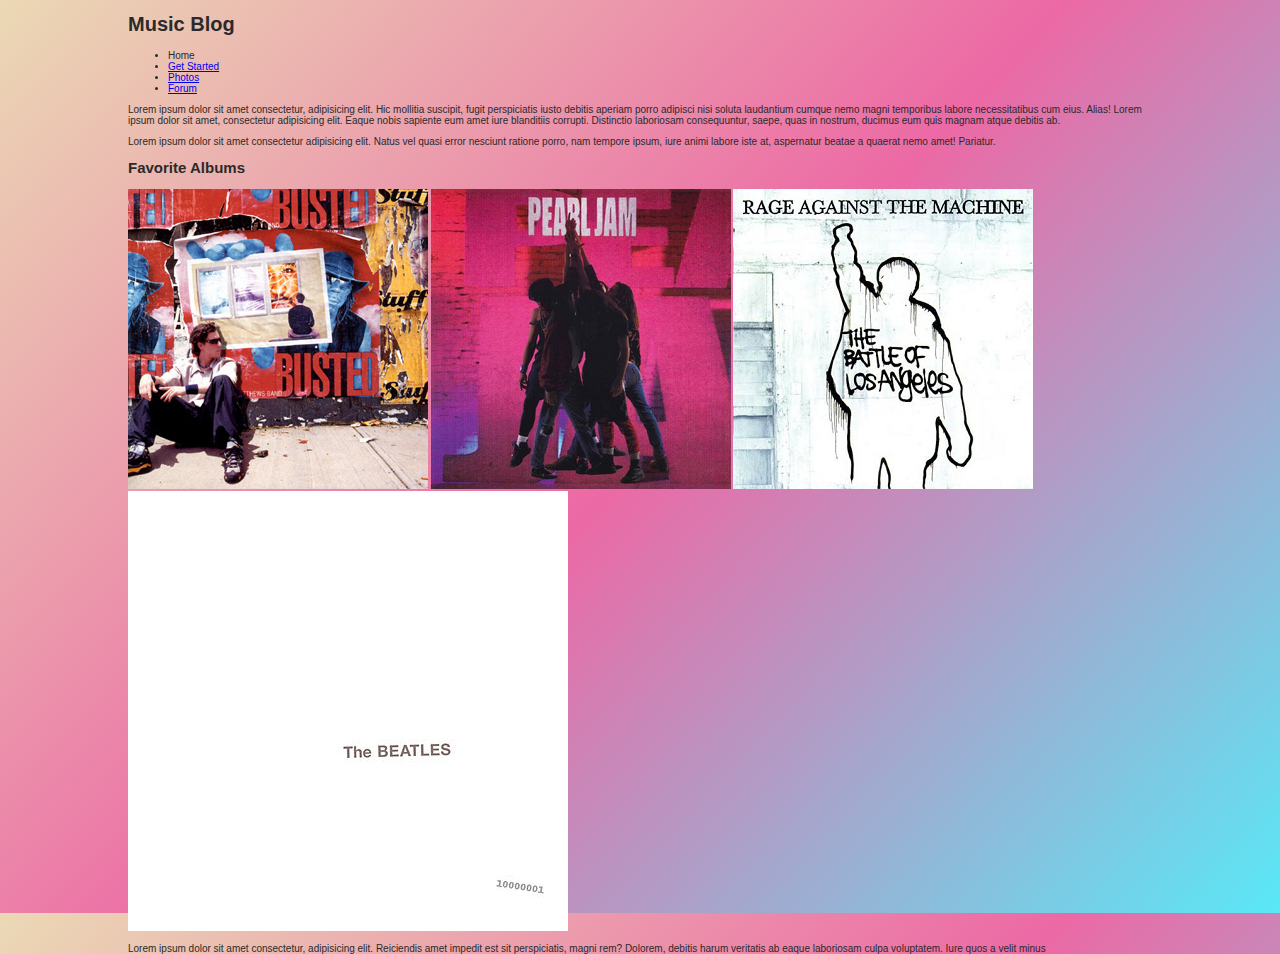
<file: musicBlog/index.html>
<!DOCTYPE html>
<html lang="en">
<head>
    <meta charset="UTF-8">
    <meta name="viewport" content="width=device-width, initial-scale=1.0">
    <link rel="stylesheet" href="./style.css"/>
    <title>Document</title>
</head>
<body>
    <header>
        <h1>Music Blog</h1>
        <nav>
            <ul>
                <li><span>Home</span></li>
                <li><a href="#">Get Started</a></li>
                <li><a href="#">Photos</a></li>
                <li><a href="#">Forum</a></li>
            </ul>
        </nav>
    </header>
<section>
    <main>
        <article>
            <p>Lorem ipsum dolor sit amet consectetur, adipisicing elit. Hic mollitia suscipit, fugit perspiciatis iusto debitis aperiam porro adipisci nisi soluta laudantium cumque nemo magni temporibus labore necessitatibus cum eius. Alias! Lorem ipsum dolor sit amet, consectetur adipisicing elit. Eaque nobis sapiente eum amet iure blanditiis corrupti. Distinctio laboriosam consequuntur, saepe, quas in nostrum, ducimus eum quis magnam atque debitis ab.</p>

            <p>Lorem ipsum dolor sit amet consectetur adipisicing elit. Natus vel quasi error nesciunt ratione porro, nam tempore ipsum, iure animi labore iste at, aspernatur beatae a quaerat nemo amet! Pariatur.</p>
        </article>
        <aside>
            <h2>Favorite Albums</h2>
            <a href="./assets/Dave_Matthews_Band_-_Busted_Stuff.jpg"><img src="./assets/Dave_Matthews_Band_-_Busted_Stuff.jpg" alt="Busted Stuff by Dave Matthews Band"></a>
            <a href="./assets/PearlJam-Ten2.jpg"><img src="./assets/PearlJam-Ten2.jpg" alt="Ten by Pearl Jam"></a>
            <a href="./assets/RAtM-BattleofLosAngeles.jpg"><img src="./assets/RAtM-BattleofLosAngeles.jpg" alt="Battle Los Angeles by Rage Against The Machine"></a>
            <a href="./assets/440px-TheBeatles68LP.jpg"><img src="./assets/440px-TheBeatles68LP.jpg" alt="The White Album by The Beatles"></a>
        </aside>
    </main>
</section>
<footer>
    <p>Lorem ipsum dolor sit amet consectetur, adipisicing elit. Reiciendis amet impedit est sit perspiciatis, magni rem? Dolorem, debitis harum veritatis ab eaque laboriosam culpa voluptatem. Iure quos a velit minus</p>
</footer>
</body>
</html>
</file>
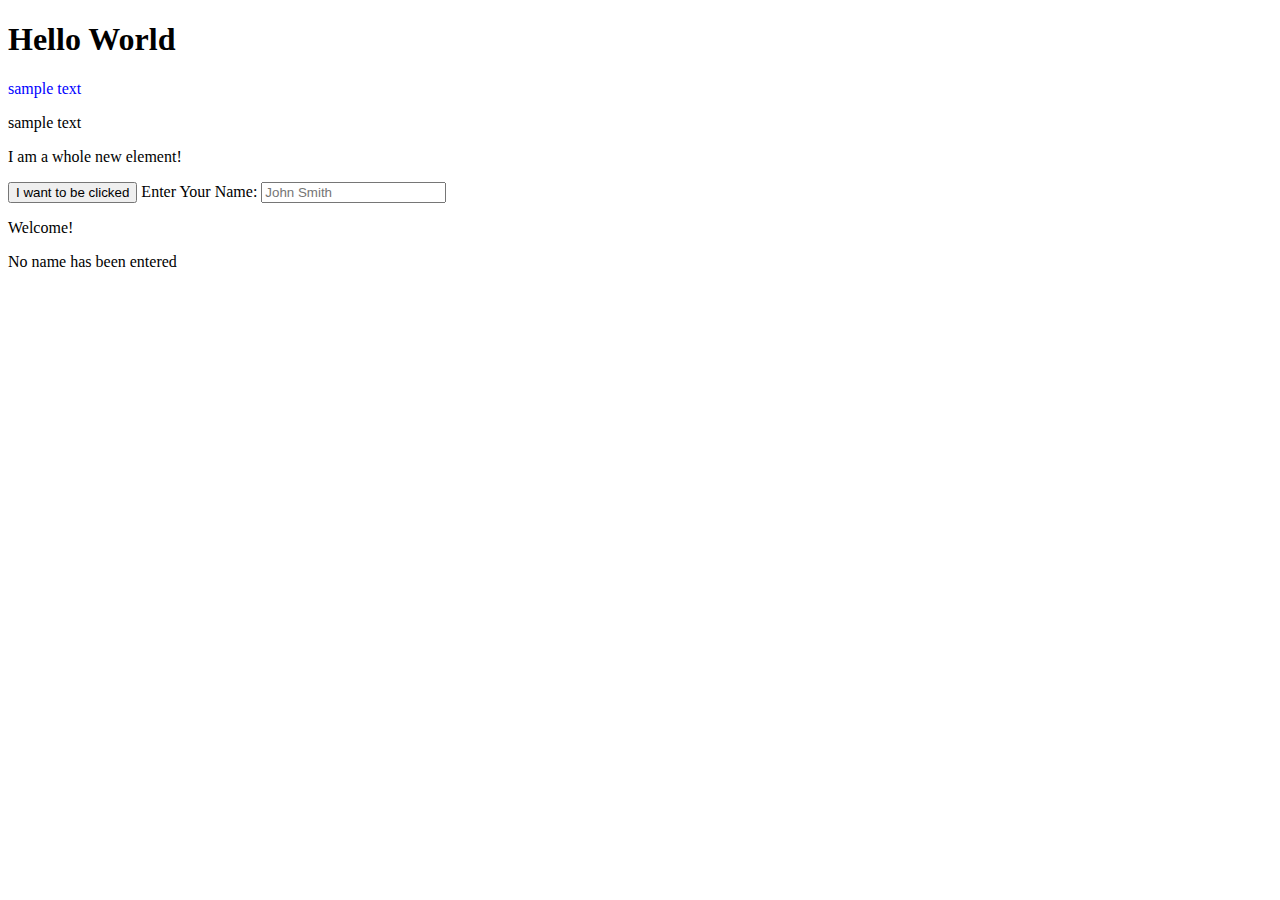
<file: javascriptLibrary/DOM/02-DOM-Manipulation/index.html>
<!DOCTYPE html>
<html lang="en">
<head>
    <meta charset="UTF-8">
    <meta name="viewport" content="width=device-width, initial-scale=1.0">
    <title>Document</title>
</head>
    <h1>Hello World</h1>

    <script type="text/javascript">
        /* All of our JavaScript code will go here*/
        var x = 10; 
        console.log(x);
    </script>
    <p id='testParagraph'>sample text</p>
    <script type="text/javaScript">
        /*All of our JavaScript code will go here*/
        document.getElementById('testParagraph').style.color = 'blue';
        console.log(document.getElementById('testParagraph').style.color);
    </script>
    <!--All of our HTML code will go here -->
    <p id="testParagraph">sample text</p>
    <p class="sampleClass">This paragraph has a class of sampleClass</p>

    <script type="text/javascript">
    /*All of our JavaScript code will go here*/
    console.log(document.querySelectorAll("p.sampleClass"));
    </script>

    <script type="text/javascript">
    /*All of our JavaScript code will go here*/
    console.log(document.querySelectorAll("p.sampleClass"));
    document.querySelectorAll("p.sampleClass")[0].innerText = "My text was changed!";
    </script>

    <script type="text/javascript">
    /*All of our JavaScript code will go here*/
    console.log(document.querySelectorAll("p.sampleClass"));
    document.querySelectorAll("p.sampleClass")[0].innerHTML = "<span>I am a whole new element!</span";
    </script>

    <!--All of our HTML code will go here-->
    <button id="clickThisButton">I want to be clicked</button>

    <script type="text/javascript">
    /*All of our JavaScript code will go here*/
    document.getElementById('clickThisButton').addEventListener('click', (details) => {
        console.log(details);
    });
    </script>

    <script type="text/javascript">
    /*All of our javaScript code will go here*/
    document.getElementById('clickThisButton').addEventListener('click', (details)=> {
        details.target.style.backgroundColor = 'red';
    });
    </script>

    <!--All of our HTML code will go here-->
    <label for="nameInput">Enter Your Name:</label>
    <input type="text" id="nameInput" placeholder="John Smith"/>

    <p>Welcome!</p>
    <p>No name has been entered</p>

    <script type="text/javascript">
        /*ALl of our JavaScript code will go here*/
        document.getElementById('nameInput').addEventListener('keyup', (event)=> {
            if(event.target.value ===''){
                document.getElementsByTagName("p")[1].innerText= `No name has been enter`;
            } else{
                document.getElementsByTagName("p")[1].innerText=`Everyone please welcome ${event.target.value}to the stage`;
            }
        });
    </script>

    
</body>
</html>
</file>
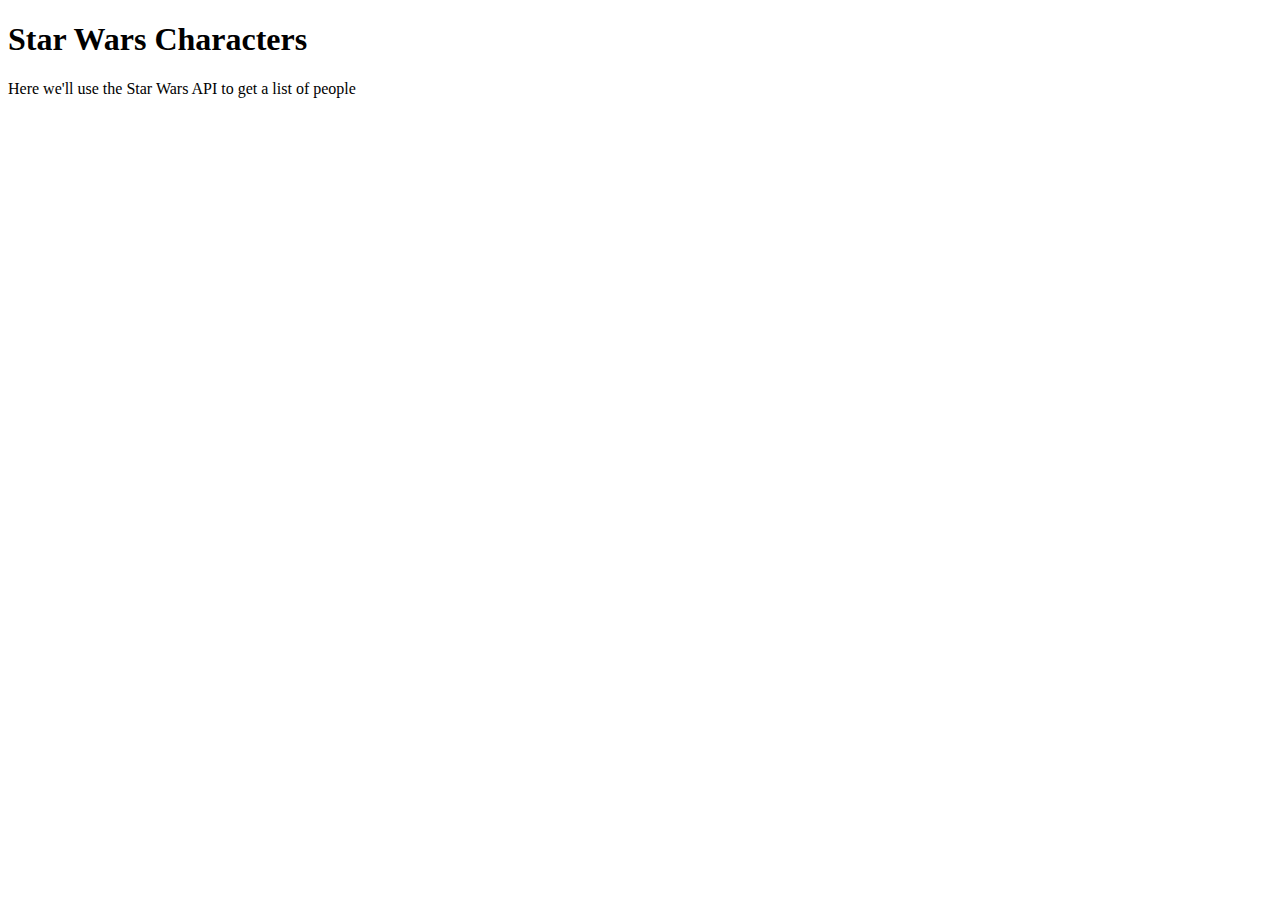
<file: javascriptLibrary/APIs/3-Fetch/01-Star-Wars/index.html>
<!DOCTYPE html>
<html lang="en">
<head>
    <meta charset="UTF-8">
    <meta name="viewport" content="width=device-width, initial-scale=1.0">
    <title>Star Wars People</title>
</head>
<body>
    <h1>Star Wars Characters</h1>
        <p>Here we'll use the Star Wars API to get a list of people</p>

        <ul>
            <!--The JavaScript will load items here-->
        </ul>

        <script src="star-wars-scripts.js"></script>
</body>
</html>
</file>
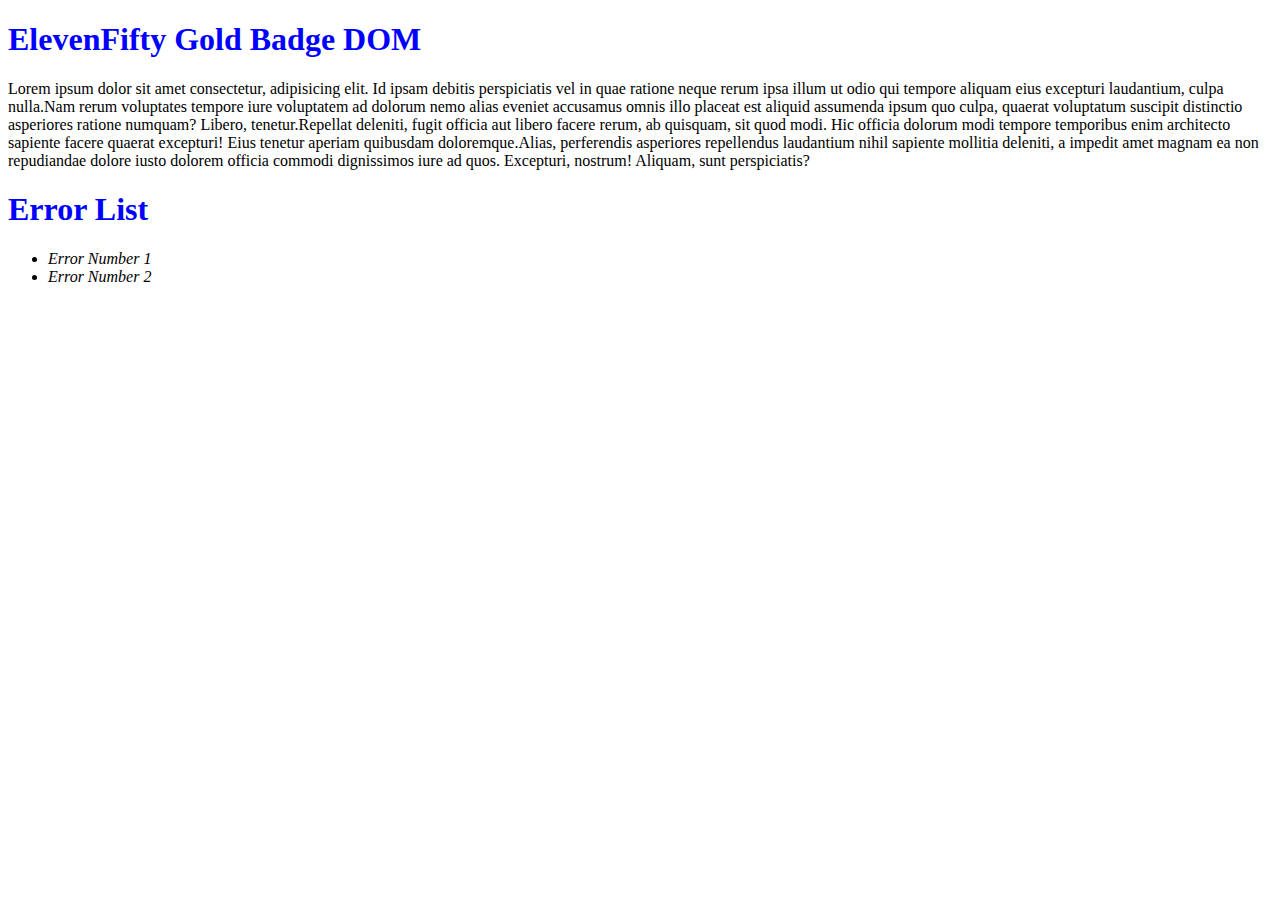
<file: javascriptLibrary/DOM/01-DOM-Fundamentals/1-introToDOM/index.html>
<!DOCTYPE html>
<html lang="en">
<head>
    <meta charset="UTF-8">
    <meta name="viewport" content="width=device-width, initial-scale=1.0">
    <title>Document</title>
</head>
<body>
    <h1 id="header">ElevenFifty Gold Badge DOM</h1>

    <p id="para">
        Lorem ipsum dolor sit amet consectetur, adipisicing elit. Id ipsam debitis perspiciatis vel in quae ratione neque rerum ipsa illum ut odio qui tempore aliquam eius excepturi laudantium, culpa nulla.Nam rerum voluptates tempore iure voluptatem ad dolorum nemo alias eveniet accusamus omnis illo placeat est aliquid assumenda ipsum quo culpa, quaerat voluptatum suscipit distinctio asperiores ratione numquam? Libero, tenetur.Repellat deleniti, fugit officia aut libero facere rerum, ab quisquam, sit quod modi. Hic officia dolorum modi tempore temporibus enim architecto sapiente facere quaerat excepturi! Eius tenetur aperiam quibusdam doloremque.Alias, perferendis asperiores repellendus laudantium nihil sapiente mollitia deleniti, a impedit amet magnam ea non repudiandae dolore iusto dolorem officia commodi dignissimos iure ad quos. Excepturi, nostrum! Aliquam, sunt perspiciatis?
    </p>

    <div>
        <h1>Error List</h1>
        <ul>
            <li class="error-list">Error Number 1</li>
            <li class="error-list">Error Number 2</li>
        </ul>
    </div>

    <script src="index.js"></script>
    
</body>
</html>
</file>
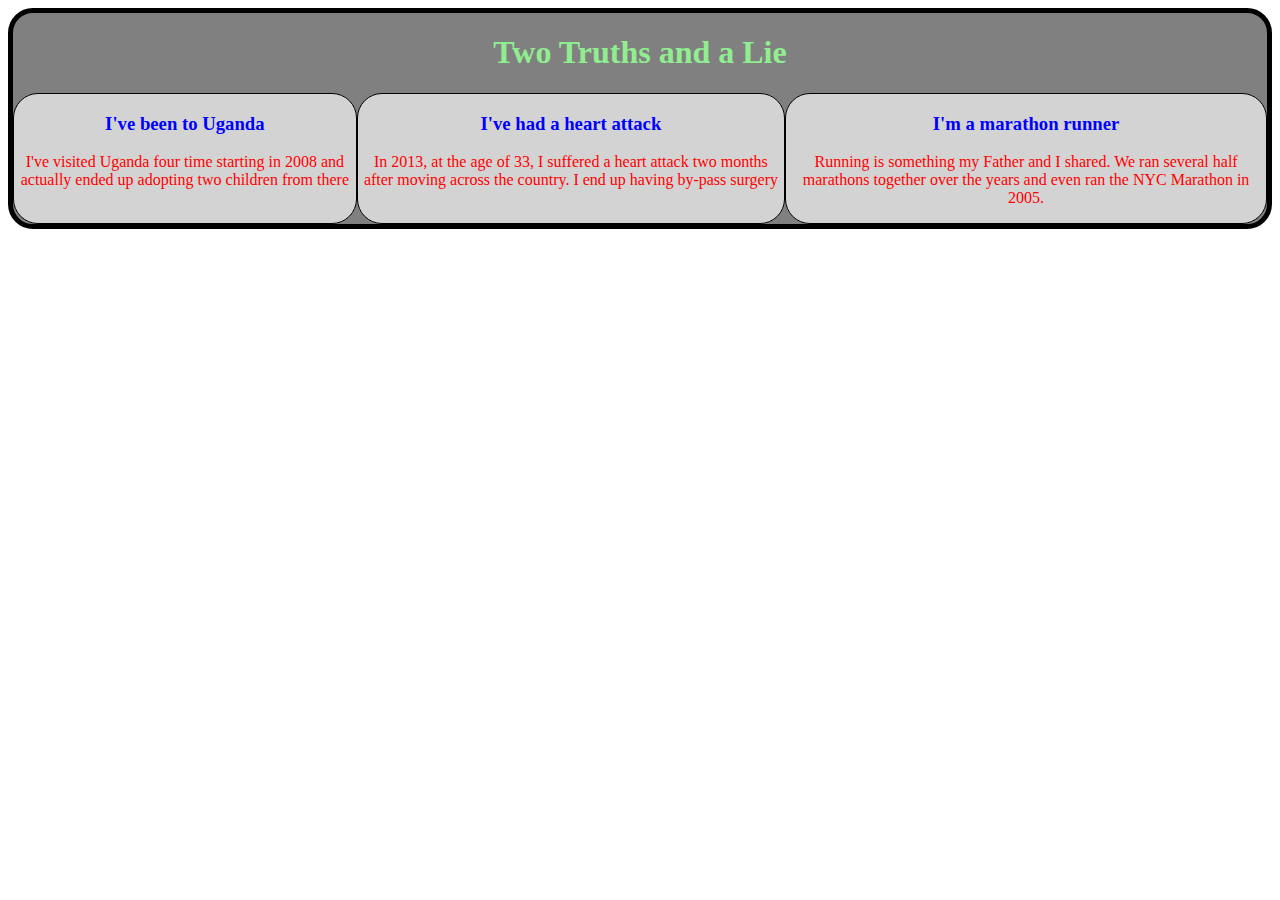
<file: Challenge #1/one.html>
<!DOCTYPE html>
<html lang="en">
<head>
    <meta charset="UTF-8">
    <meta name="viewport" content="width=<device-width>, initial-scale=1.0">
    <link rel="stylesheet" href="./one.css">
    <title>Document</title>
</head>
<body>
    <div class="wrapper">
    <h1>Two Truths and a Lie</h1>
    <main>
    <div id="one">
        <h3>I've been to Uganda</h3>
                <p>I've visited Uganda four time starting in 2008 and actually ended up adopting two children from there</p>
    </div>
    <div id="two">
        <h3>I've had a heart attack</h3>
                 <p>In 2013, at the age of 33, I suffered a heart attack two months after moving across the country. I end up having by-pass surgery</p>
    </div>
    <div id="three">
        <h3>I'm a marathon runner</h3>
            <p>Running is something my Father and I shared. We ran several half marathons together over the years and even ran the NYC Marathon in 2005.</p>
    </div>
    </main>
    </div>
</body>
</html>
</file>
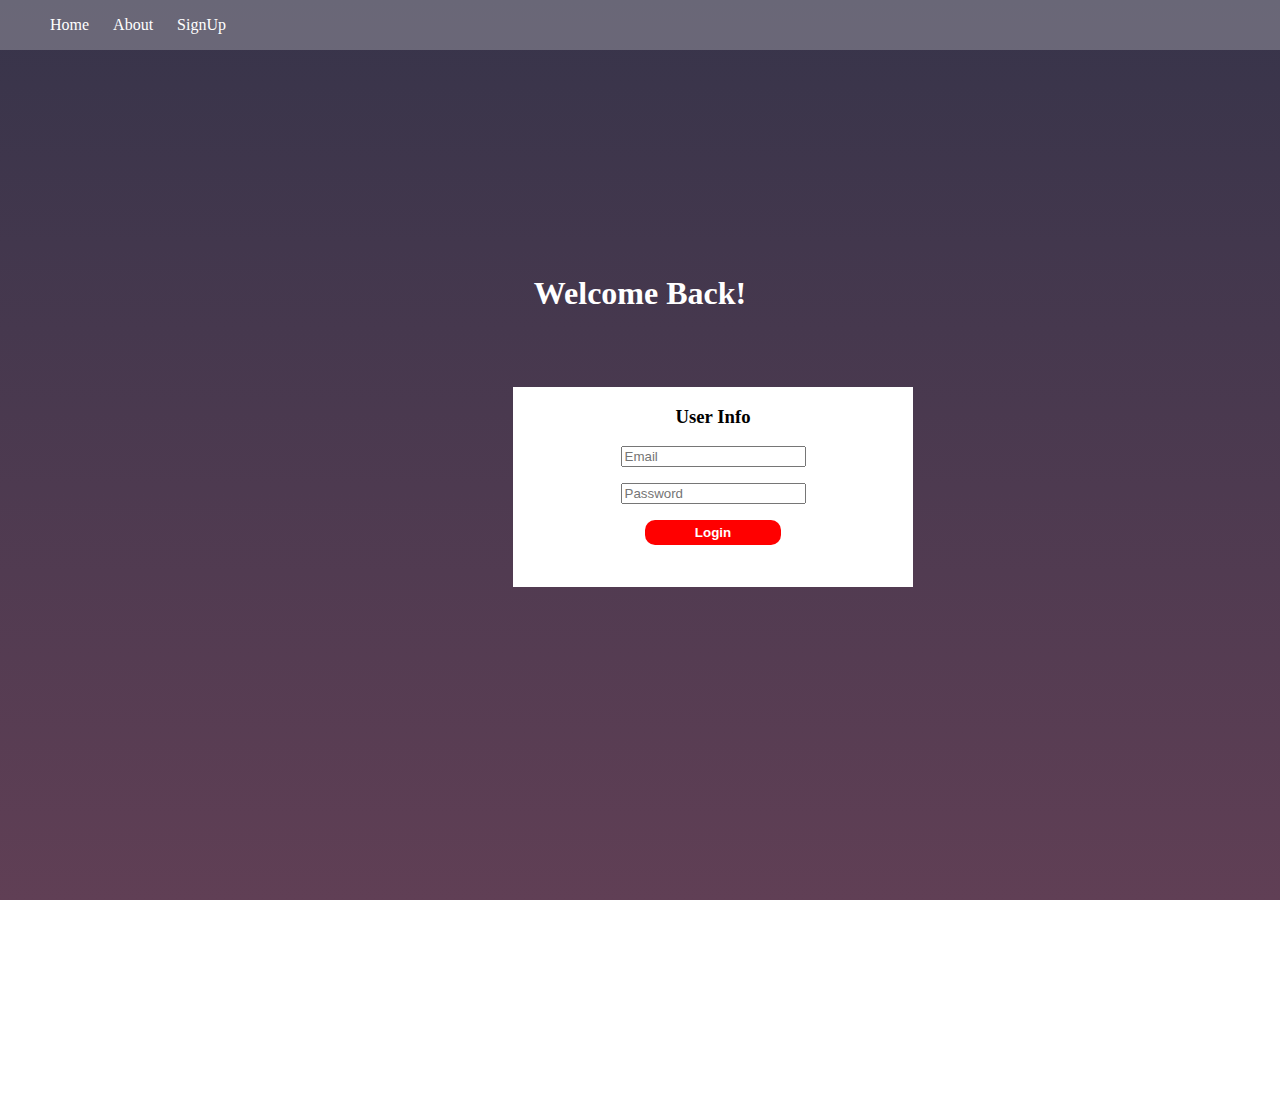
<file: Challenge #2/two.html>
<!DOCTYPE html>
<html lang="en">
<head>
    <meta charset="UTF-8">
    <meta name="viewport" content="width=device-width, initial-scale=1.0">
    <link rel="stylesheet" href="./two.css">
    <title>Two</title>
</head>
<body class="gradient">
  <div>
      <nav id="background">
      <ul>
          <li class="order"><Span>Home</Span></li>
          <li class="order">About</li>
          <li class="order">SignUp</li>
        </ul>
      </nav>
    </div>

  <h1>Welcome Back!</h1>

  <div id="user">
      <h3>User Info</h3>
      <p><input type="email" id="email" name="email" placeholder="Email"></p>
      <p><input type="password" id="password" name="password" placeholder="Password"></p>  
      <button>Login</button> 
  </div> 
</body>
</html>
</file>
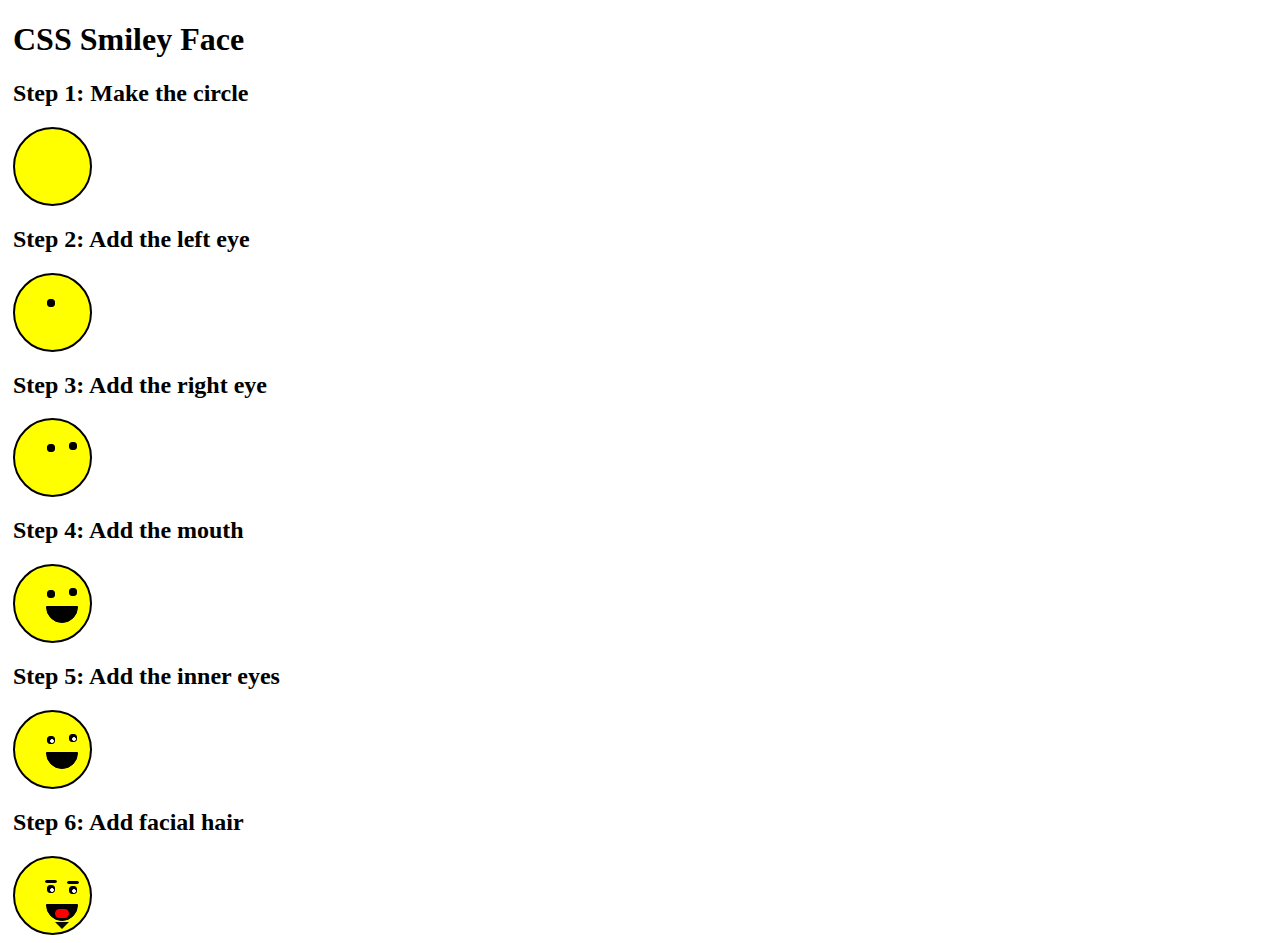
<file: Smileyface/css_smiley.html>
<!DOCTYPE html>
<html lang="en">
<head>
    <meta charset="UTF-8">
    <meta name="viewport" content="width=device-width, initial-scale=1.0">
    <link rel="stylesheet" href="./css_smiley.css">
    <title>Document</title>
</head>
<body>
    <div class="wrapper">
        <h1>CSS Smiley Face</h1>
        <h2>Step 1: Make the circle</h2>
        <div class="face"></div>

        <h2>Step 2: Add the left eye</h2>
        <div class="face">
            <div class="lefteye"></div>
        </div>

        <h2>Step 3: Add the right eye</h2>
        <div class="face">
            <div class="lefteye"></div>
            <div class="righteye"></div>
        </div>

        <h2>Step 4: Add the mouth</h2>
            <div class="face">
            <div class="lefteye"></div>
            <div class="righteye"></div>
            <div class="mouth"></div>
            </div>

        <h2>Step 5: Add the inner eyes</h2>
        <div class="face">
            <div class="lefteye">
                <div id="inner-left"></div>
            </div>
            <div class="righteye">
                <div id="inner-right"></div>
            </div>
            <div class="mouth"></div>
            </div>

            <h2>Step 6: Add facial hair</h2>
            <div class="face">
                <div class="lefteyebrow"></div>
                <div class="lefteye">
                    <div id="inner-left"></div>
                </div>
                <div class="righteyebrow"></div>
                <div class="righteye">
                    <div id="inner-right"></div>
                </div>
                <div class="mouth">
                    <div id="tongue"></div>
                </div>
                <div class="goatee"></div>
                </div>
    </div>
</body>
</html>
</file>
<file: musicBlog/style.css>
html, body{
    margin: 0;
    padding: 0;
}
html {
    font-size: 10px;
    background: linear-gradient(
        133deg,
        rgba(235, 217,181,1) 0%,
        rgba(236,105,165,1) 50%,
        rgba(89,232,247,1) 100%
    );
}

body{
    width:80vw;
    min-width: 800px;
    margin: 0 auto;
    height: 100vh;
}
h1,h2{
    font-family: 'Gill Sans', 'Gill Sans MT', Calibri, 'Trebuchet MS', sans-serif;
    color: #2a2a2a;
}
p,li{
    font-family: 'Trebuchet MS', 'Lucida Sans Unicode', 'Lucida Grande', 'Lucida Sans', Arial, sans-serif;
    color: #2a2a2a;
}
</file>
<file: Challenge #1/one.css>
h1 {
    color: lightgreen;
    text-align: center;
}

h3 {
    color: blue;
}

p {
    color: red;
}

.wrapper{
    border: solid 5px black;
    border-radius: 25px;
    background-color: gray;
    text-align: center;
}
main {
    display: flex;  
}
#one {
    border: solid 1px black;
    border-radius: 25px;
    background-color: lightgray;
}
#two {
    border: solid 1px black;
    border-radius: 25px;
    background-color: lightgray;
}
#three {
    border: solid 1px black;
    border-radius: 25px;
    background-color: lightgray;
}
</file>
<file: Challenge #2/two.css>
.gradient {
    background-image: linear-gradient(rgb(55, 52, 74) , rgb(96, 63, 85));
    height: 100%;
    margin: 0;
    background-repeat: no-repeat;
    background-attachment: fixed;
}

ul {
    list-style-type: none;
    margin: 10;
    padding: 5;
   
  }

.order {
    display: inline;
    color: white;
    margin: 5px;
    padding: 5px;
    
    
}

nav{
    background: rgba(255, 255, 255, 0.25);
    filter: aplha(opacity=50);
    overflow: hidden;
}

h1{
    color: white;
    text-align: center;
    margin: 225px 0 0 0;
    font-size: 3em3;
}

#user {
    background-color: white;
    overflow: hidden;
    height: 200px;
    width: 400px;
    text-align: center;
    margin: 75px 25px 513px 513px;

}

button{
    color:white;    
    background-color:red;
    border-radius: 10px;
    border: none;
    padding: 5px 50px 5px 50px;
    font-family: 'Lucida Sans', 'Lucida Sans Regular', 'Lucida Grande', 'Lucida Sans Unicode', Geneva, Verdana, sans-serif;
    font-weight: bolder;

}
</file>
<file: Smileyface/css_smiley.css>
.wrapper {
    margin: 5px;
}

.face{
    width: 75px;
    height: 75px;
    border: solid 2px black;
    background-color: yellow;
    border-radius: 50px;
}

.lefteye{
    width: 6px;
    height: 6px;
    border: solid 1px black;
    border-radius: 3px;
    z-index: 1;
    position: relative;
    left: 32px;
    top: 24px;
    background-color: black;
}

.righteye {
    width: 6px;
    height: 6px;
    border: solid 1px black;
    border-radius: 3px;
    z-index: 1;
    position: relative;
    left: 54px;
    top: 14px;
    background-color: black;
}
.mouth {
    width: 30px;
    height: 15px;
    border: solid 1px black;
    border-radius: 0 0 45px 45px;
    margin: 8px 2px 2px 15px;
    position: relative;
    top: 1em;
    left: 1em;
    background-color: black;
}

#inner-left {
    width: 2px;
    height: 2px;
    border: solid 1px white;
    border-radius: 2px;
    position: relative;
    left: 2px;
    top: 2px;
    background-color: white;
}

#inner-right {
    width: 2px;
    height: 2px;
    border: solid 1px white;
    border-radius: 2px;
    position: relative;
    left: 2px;
    top: 2px;
    background-color: white;
}

#tongue{
    width: 6px;
    height: 1px;
    border: solid 4px red;
    position: relative;
    left: 8px;
    top: 4px;
    background-color: red;
    border-radius: 5px;
}

.righteyebrow {
    width: 10px;
    height: 1px;
    border: solid 1px black;
    border-radius: 10px;
    z-index: 1;
    position: relative;
    left: 52px;
    top: 12px;
    background-color: black;
}

.lefteyebrow {
    width: 10px;
    height: 1px;
    border: solid 1px black;
    border-radius: 10px;
    z-index: 1;
    position: relative;
    left: 30px;
    top: 22px;
    background-color: black;
}

.goatee {
    width: 0; 
  height: 0; 
  border-left: 7px solid transparent;
  border-right: 7px solid transparent;
  border-top: 7px solid rgb(10, 10, 10);
  position: relative;
  left: 40px;
  top: 15px;
}
</file>
